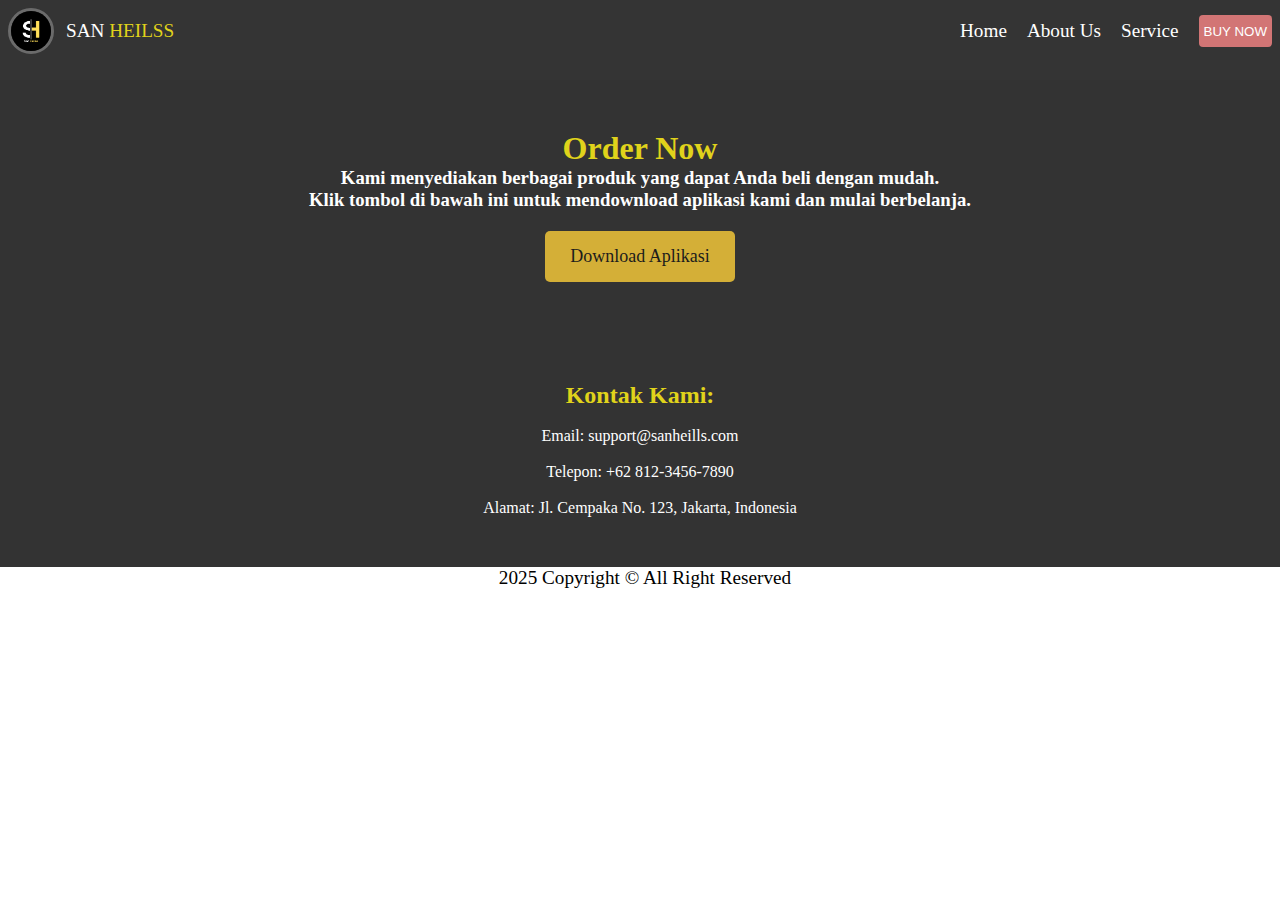
<file: buynow.html>
<!DOCTYPE html>
<html lang="en">
<head>
    <meta charset="UTF-8">
    <meta name="viewport" content="width=device-width, initial-scale=1.0">
    <title>SAN HEILSS</title>
    <link rel="stylesheet" href="style.css">
</head>
<body>
    <div class="container">
    <div class="navbar">
        <div class="nav">
            <div class="logo">
                <img width="40px" height="40px" src="logo.png" alt="">
                <p>SAN <span style=" color: rgb(224, 211, 27);">HEILSS</span></p>
            </div>
        </div>

        <div class="nav2">
            <div class="link">
                <a href="index.html">Home</a>
                <a href="about.html">About Us</a>
                <a href="service.html">Service</a>
                <button>
                    <div>
                        <a class="Order fontgue" href="buynow.html">BUY NOW</a>
                    </div>
                </button>
            </div>
        </div>
    </div>
    <br>
    <section class="order-now">
        <h1 style="color: rgb(224, 211, 27);">Order Now</h1>
        <h3 style="color: white;">Kami menyediakan berbagai produk yang dapat Anda beli dengan mudah.</h3>
        <h3 style="color: white;">Klik tombol di bawah ini untuk mendownload aplikasi kami dan mulai berbelanja.</h3>
        <a href="https://play.google.com/store/apps/details?id=com.shopee.id&pcampaignid=web_share" target="_blank">Download Aplikasi</a>
    </section>
    
    <section class="contact">
        <h2 style="color: rgb(224, 211, 27);">Kontak Kami:</h2>
        <br>
        <p>Email: support@sanheills.com</p>
        <br>
        <p>Telepon: +62 812-3456-7890</p>
        <br>
        <p>Alamat: Jl. Cempaka No. 123, Jakarta, Indonesia</p>
    </section>
    <footer>
        <div class="container-footer">
            <div class="icon">
                <i class="hover-icon fa-brands fa-instagram" style="width: 5vh; height: 3vh;"></i>
                <i class="hover-icon fa-brands fa-twitter" style="width: 5vh; height: 3vh;"></i>
            </div>
            <div>
                2025 Copyright &copy; All Right Reserved 
            </div>
        </div>
     </footer>
</div>
</body>
</html>
</file>
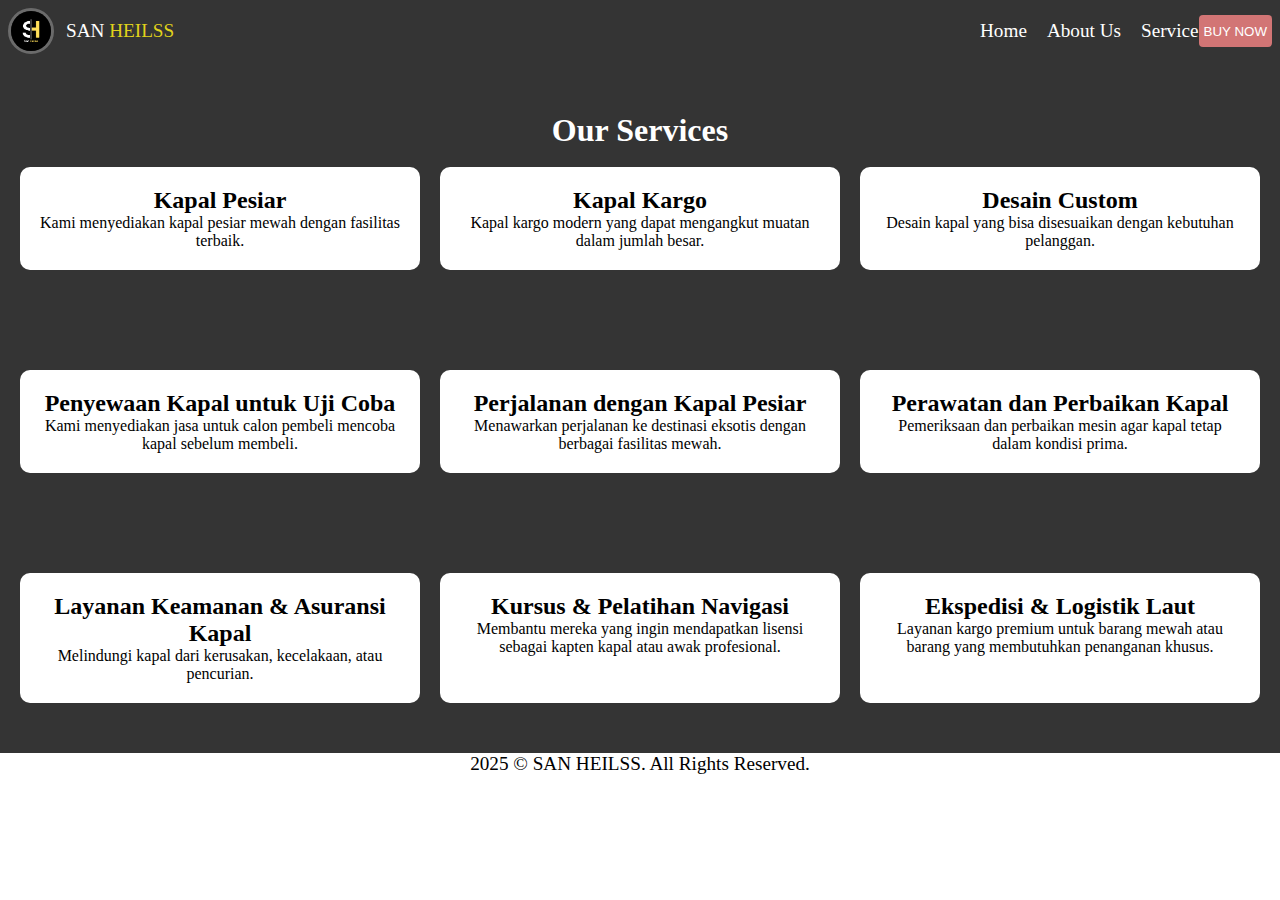
<file: service.html>
<!DOCTYPE html>
<html lang="en">
<head>
    <meta charset="UTF-8">
    <meta name="viewport" content="width=device-width, initial-scale=1.0">
    <title>Service - SAN HEILSS</title>
    <link rel="stylesheet" href="style.css">
</head>
<body>

    <div class="container">
        <!-- NAVBAR -->
        <div class="navbar">
            <div class="nav">
                <div class="logo">
                    <img width="40px" height="40px" src="logo.png" alt="">
                    <p>SAN <span style=" color: rgb(224, 211, 27);">HEILSS</span></p>
                </div>
            </div>
            <div class="nav2">
                <div class="link">
                    <a href="index.html">Home</a>
                    <a href="about.html">About Us</a>
                    <a href="service.html">Service</a>
                </div>
            <div class="link">
                <button>
                    <div>
                        <a class="Order fontgue" href="buynow.html">BUY NOW</a>
                    </div>
                </button>
            </div>
            </div>
        </div>
        <!-- END NAVBAR -->

        <!-- SERVICE SECTION -->
        <div class="service">
            <h1>Our Services</h1>
            <br>
            <div class="service-list">
                <div class="service-item">
                    <h2>Kapal Pesiar</h2>
                    <p>Kami menyediakan kapal pesiar mewah dengan fasilitas terbaik.</p>
                </div>
                <div class="service-item">
                    <h2>Kapal Kargo</h2>
                    <p>Kapal kargo modern yang dapat mengangkut muatan dalam jumlah besar.</p>
                </div>
                <div class="service-item">
                    <h2>Desain Custom</h2>
                    <p>Desain kapal yang bisa disesuaikan dengan kebutuhan pelanggan.</p>
                </div>
            </div>
        </div>
        <div class="service">
            <div class="service-list">
                <div class="service-item">
                    <h2>Penyewaan Kapal untuk Uji Coba </h2>
                    <p>Kami menyediakan jasa untuk calon pembeli mencoba kapal sebelum membeli.</p>
                </div>
                <div class="service-item">
                    <h2>Perjalanan dengan Kapal Pesiar</h2>
                    <p>Menawarkan perjalanan ke destinasi eksotis dengan berbagai fasilitas mewah.</p>
                </div>
                <div class="service-item">
                    <h2>Perawatan dan Perbaikan Kapal</h2>
                    <p>Pemeriksaan dan perbaikan mesin agar kapal tetap dalam kondisi prima.</p>
                </div>
            </div>
        </div>
        <div class="service">
            <div class="service-list">
                <div class="service-item">
                    <h2>Layanan Keamanan & Asuransi Kapal</h2>
                    <p>Melindungi kapal dari kerusakan, kecelakaan, atau pencurian.</p>
                </div>
                <div class="service-item">
                    <h2>Kursus & Pelatihan Navigasi</h2>
                    <p>Membantu mereka yang ingin mendapatkan lisensi sebagai kapten kapal atau awak profesional.</p>
                </div>
                <div class="service-item">
                    <h2>Ekspedisi & Logistik Laut</h2>
                    <p>Layanan kargo premium untuk barang mewah atau barang yang membutuhkan penanganan khusus.</p>
                </div>
            </div>
        </div>
        <!-- END SERVICE -->

        <!-- FOOTER -->
        <footer>
            <p>2025 &copy; SAN HEILSS. All Rights Reserved.</p>
        </footer>
    </div>

</body>
</html>
</file>
<file: style.css>
*{
    margin: 0;
    padding: 0;
}

/* . untuk class */

/* # untuk id */

.container{
    height: auto;
    width: 100%;
    background-color: rgb(52, 52, 52);
}

.navbar{
    height: 8%;
    width: 100%;
    display: flex;
    align-items: center;
    justify-content: space-between;
}

.nav{
    color: white;
    display: flex;
    padding: 8px;
}

.hero{
    height: 84%;
    width: 100%;
    display: flex;
    justify-content: center;
    align-items: center;
    color: white;
}

.container-hero{
    display: flex;
    width: 100%;
    height: 100%;
    justify-content: center;
    align-items: center;
    padding: 20px;
}

.desk{
    display: flex;
    flex-direction: column;
    gap: 20px;
    width: 60%;
    margin-right: 40px;
}
.gambar{
    display: flex;
    width: 30%;
}

.gambar img{
    width: 80%;
    transform: scale(1.7);
}


footer{
    height: 10%;
    width: 100%;
    background-color: white;
    color: black;
    display: flex;
    justify-content: center;
    align-items: center;
    font-size: 1.2rem;
}

.logo img:hover{
    transition: 0.5s ease;
    border-color: rgb(94, 94, 219);
}

.container-footer{
    display: flex;
    gap: 10px;
    align-items: center;
}

 .hover-icon:hover{
    transition: 0.5s ease-in-out;
    transform: translateY(-5px);
    cursor: pointer;
    color: rgb(63, 63, 176);
}

.gambar img:hover{
    transition: .5s;
    transform: scale(1.3);
}




.nav2{
    display: flex;
    align-items: center;
    padding: 8px;
}

.link a{
    text-decoration: none;
    color: white;
}

.link button{
    height: 3.5vh;
    padding: 5px;
    background-color: rgb(210, 117, 117);
    border: none;
    border-radius: 4px;
    color: white;
    cursor: pointer;
}

.link{
    font-size: 1.2rem;
    display: flex;
    gap: 20px;
    align-items: center;

}

.logo{
    display: flex;
    align-items: center; 
    gap: 12px;
}

.logo img{
    border-radius: 50%;
    border: solid;
    border-color: rgb(107, 107, 107);
}

.logo p{
    font-size: 1.2rem;
}

.about, .service, .buy {
    text-align: center;
    color: white;
    padding: 50px 20px;
}

.service-list {
    display: flex;
    justify-content: center;
    gap: 20px;
}

.service-item {
    background: white;
    color: black;
    padding: 20px;
    border-radius: 10px;
    width: 30%;
}



.ol {
    padding-left: 20px; /* Mengatur jarak dari tepi kiri */
    list-style-position: inside; /* Membuat angka lebih dekat ke teks */
}
.ol-li {
    margin-bottom: 10px; /* Memberikan sedikit jarak antar item */
}

.order-now, .contact {
    text-align: center;
    padding: 50px;
    background-color: #333;
    color: white;
}
.order-now a {
    display: inline-block;
    margin-top: 20px;
    padding: 15px 25px;
    background-color: #d4af37;
    color: #1c1c1c;
    text-decoration: none;
    font-size: 18px;
    border-radius: 5px;
    transition: background 0.3s;
}
.order-now a:hover {
    background-color: #b2952e;
}
</file>
